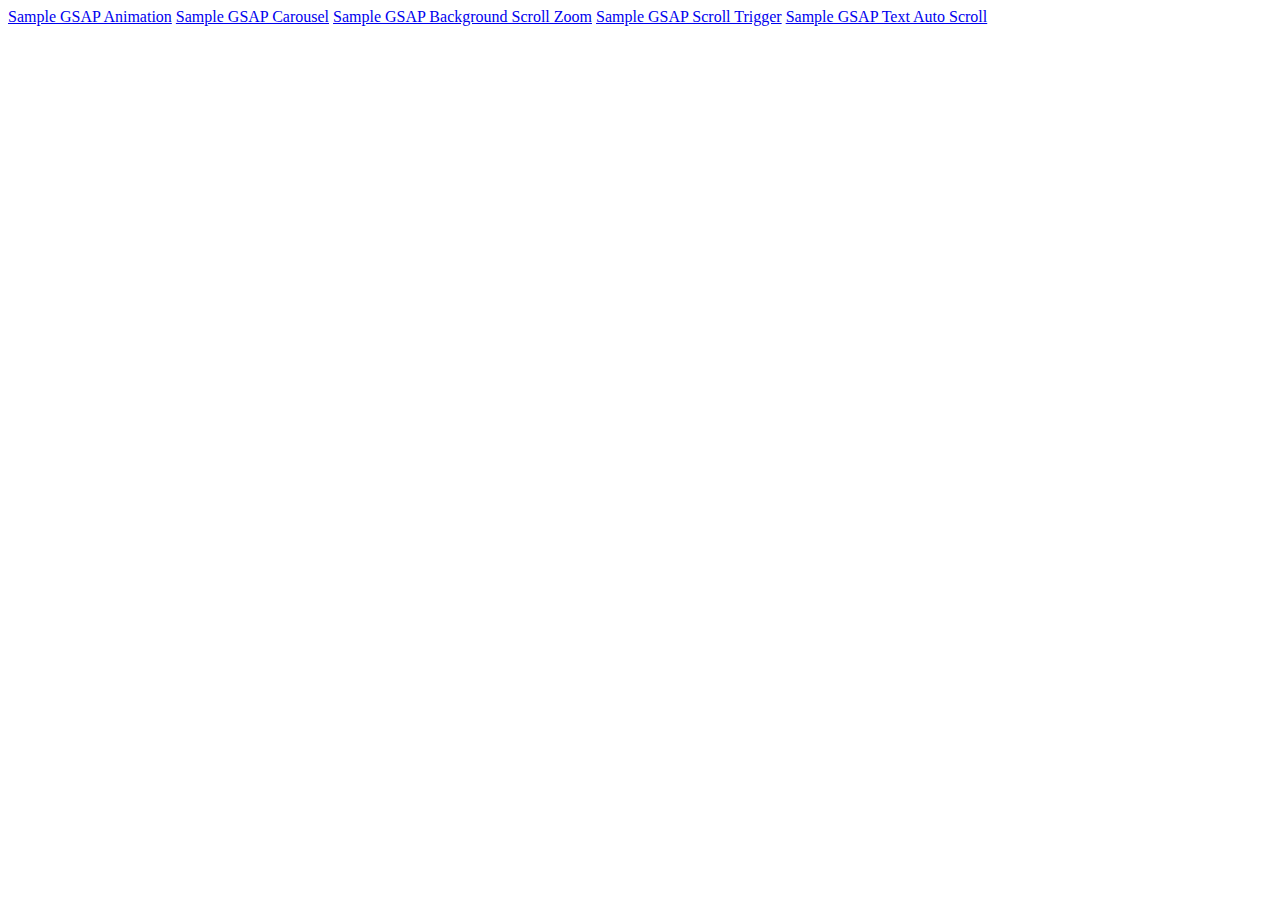
<file: index.html>
<!DOCTYPE html>
<html lang="en">

<head>
	<title>Sample GSAP</title>
	<meta charset="utf-8">
	<meta name="viewport" content="width=device-width, initial-scale=1">
<link rel="stylesheet" href="https://cdn.jsdelivr.net/npm/bootstrap@4.6.0/dist/css/bootstrap.min.css" integrity="sha384-B0vP5xmATw1+K9KRQjQERJvTumQW0nPEzvF6L/Z6nronJ3oUOFUFpCjEUQouq2+l" crossorigin="anonymous">

</head>

<body>
	<div class="d-flex flex-column p-5">
		<a class="mb-2" href="sample_gsap/index.html" target="_blank">Sample GSAP Animation</a>
		<a class="mb-2" href="sample_gsap_carousel/index.html" target="_blank">Sample GSAP Carousel</a>
		<a class="mb-2" href="sample_gsap_scroll_bg_zoom/index.html" target="_blank">Sample GSAP Background Scroll Zoom</a>
		<a class="mb-2" href="sample_gsap_scroll_trigger/index.html" target="_blank">Sample GSAP Scroll Trigger</a>
		<a class="mb-2" href="sample_gsap_text_scroll/index.html" target="_blank">Sample GSAP Text Auto Scroll</a>
	</div>
</body>

</script>
</html>
</file>
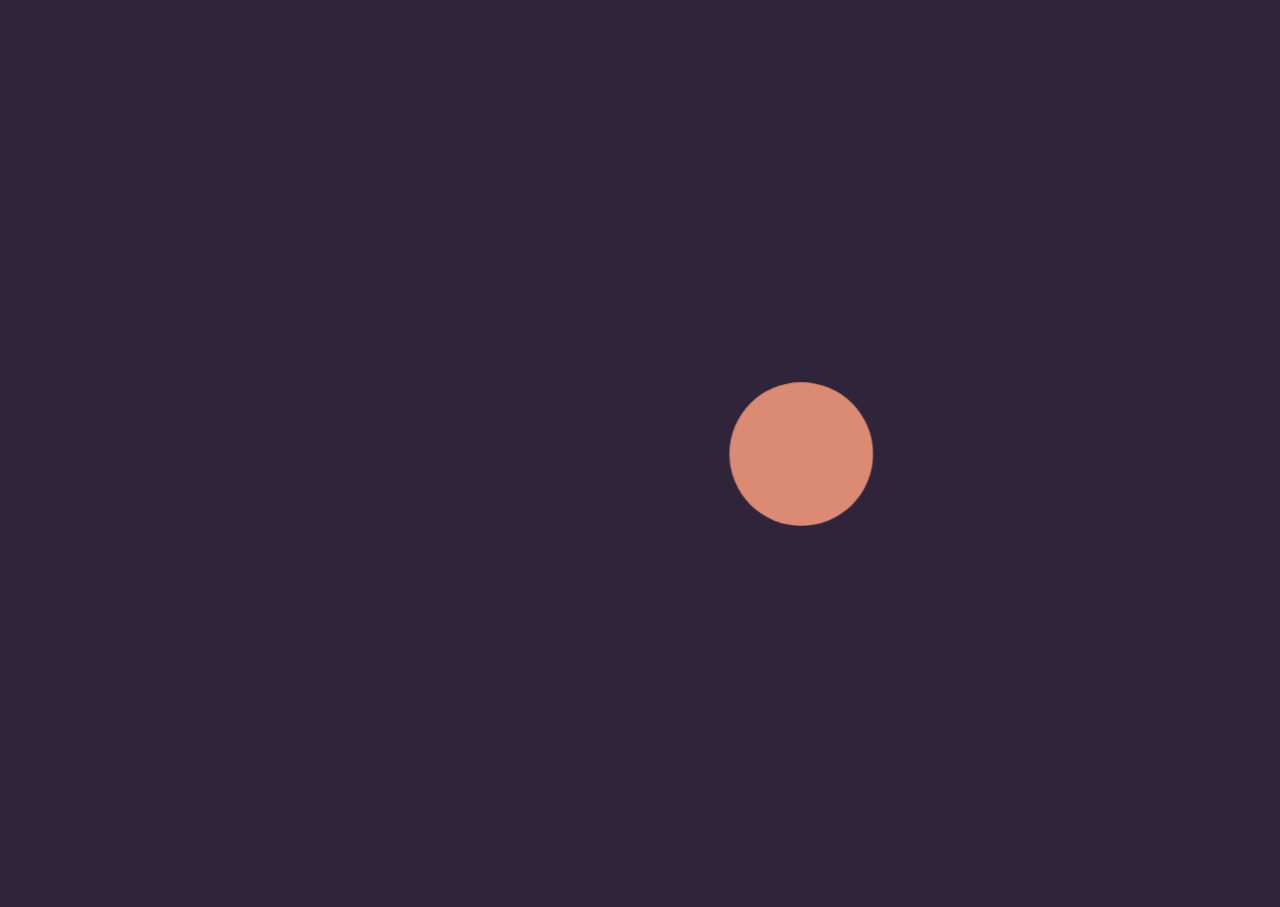
<file: sample_gsap/index.html>
<!DOCTYPE html>
<html lang="en">

<head>
	<title>Sample GSAP</title>
	<meta charset="utf-8">
	<meta name="viewport" content="width=device-width, initial-scale=1">
	<link rel="stylesheet" type="text/css" href="css/main.css" />


</head>

<body>
	<div class="ball"></div>
	<script src="https://cdnjs.cloudflare.com/ajax/libs/gsap/3.6.1/gsap.min.js"></script>
<script language="JavaScript" type="text/javascript" src="js/main.js"></script>
</body>

</script>
</html>
</file>
<file: sample_gsap/css/main.css>
body {
  background: #2F243A;
  display: flex;
  width: 99vw;
  height: 99vh;
  justify-content: center;
  align-items: center;
}

.ball {
  background: #DB8A74;
  width: 80px;
  height: 80px;
  border-radius: 50%;
}
</file>
